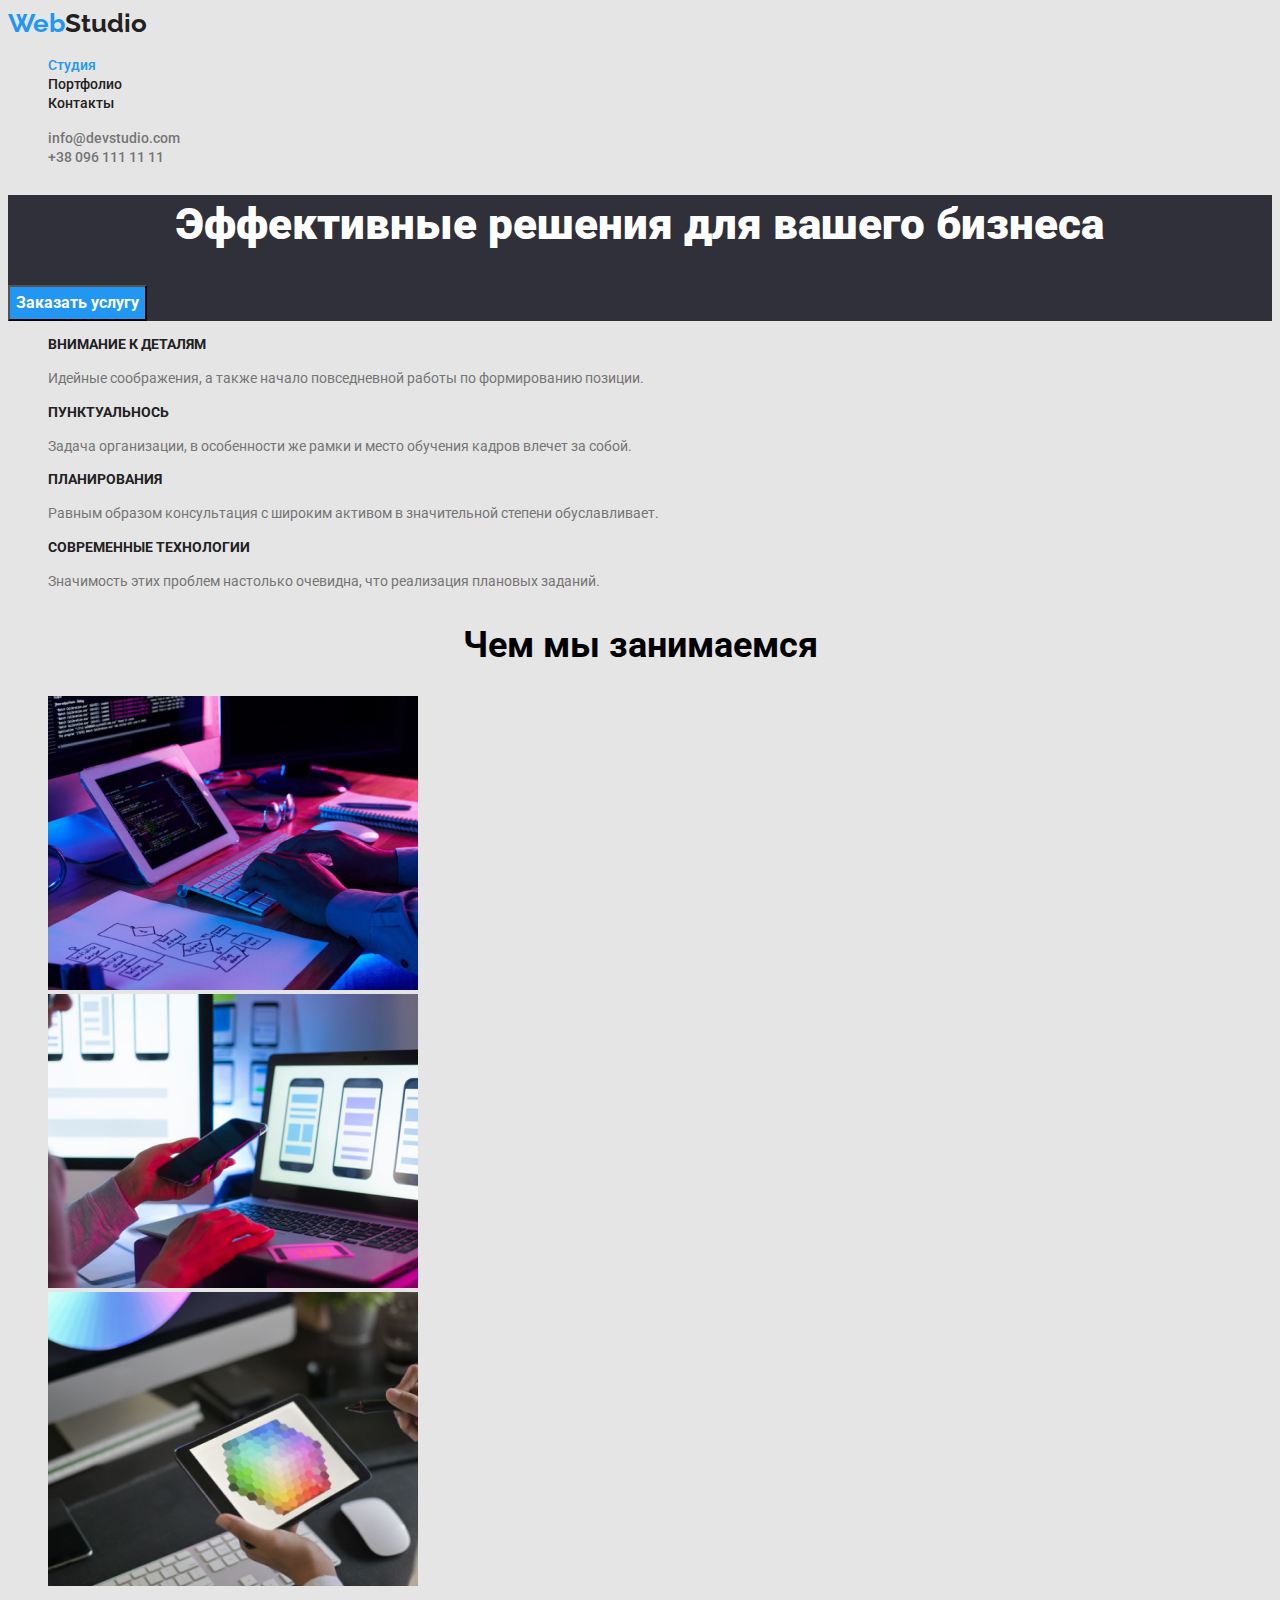
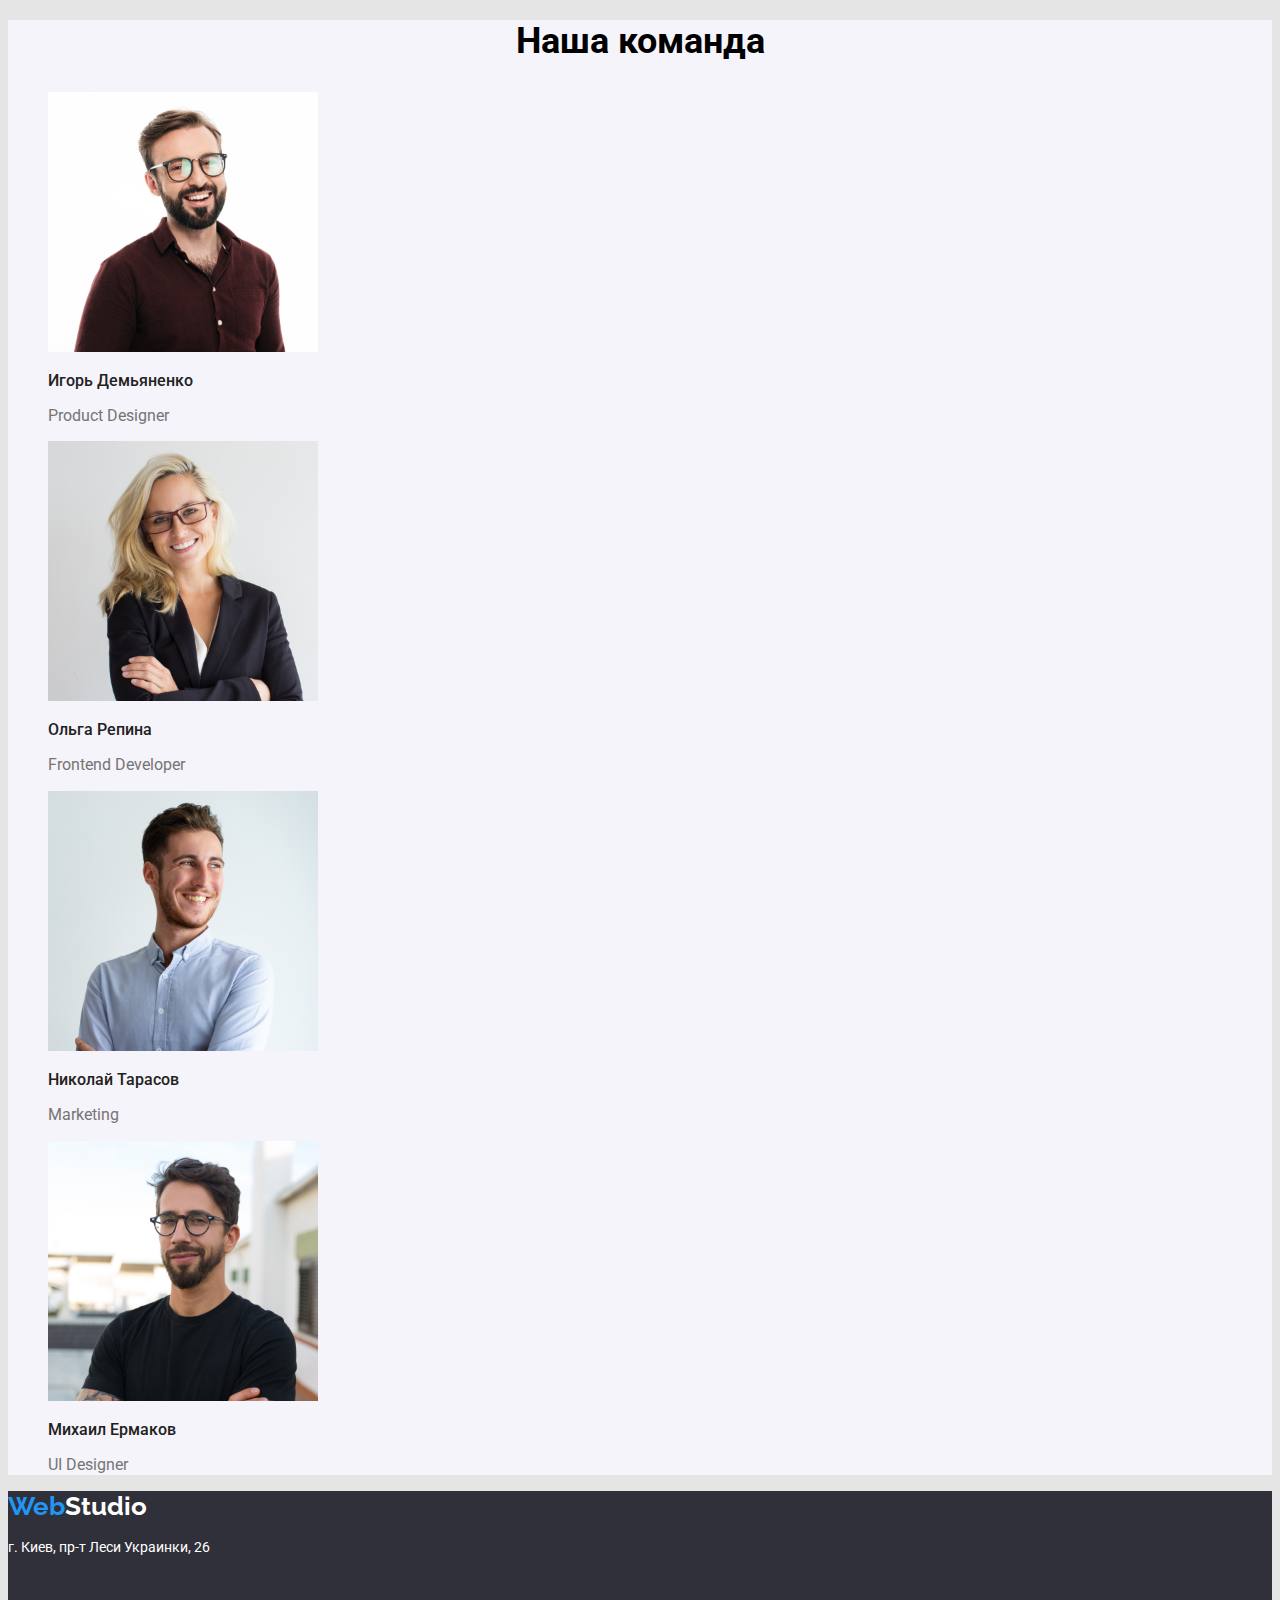
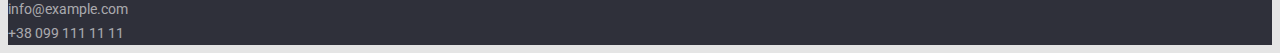
<file: index.html>
<!DOCTYPE html>
<html lang="ru">
<head>
    <meta charset="UTF-8">
    <meta http-equiv="X-UA-Compatible" content="IE=edge">
    <meta name="viewport" content="width=device-width, initial-scale=1.0">
    <title>homework-2</title>
    <link rel="preconnect" href="https://fonts.googleapis.com">
    <link rel="preconnect" href="https://fonts.gstatic.com" crossorigin>
    <link href="https://fonts.googleapis.com/css2?family=Raleway:wght@700&family=Roboto:wght@400;500;700;900&display=swap"
        rel="stylesheet">
    <link rel="stylesheet" href="./styles.css">
   
</head>
<body>
    <!--Шапка сайта-->
        <header class="header">
            
            <a href="./main.html" class="logo"><span class="logo-blue">Web</span><span class="logo-black">Studio</span></a>
            <nav class="nav-main">
            <ul>
                <li><a href="./main.html" class="studio">Студия</a></li>
                <li><a href="./portfolio/index.html">Портфолио</a></li>
                <li><a href="tel:+380961111111">Контакты</a></li>
            </ul>
            </nav>
            
            <div class="header-contacts">
            <ul>
            <li><a href="mailto:info@devstudio.com">info@devstudio.com</a></li>
            <li><a href="tel:+380961111111">+38 096 111 11 11</a></li>
            </ul>
            </div>
            
            
        </header>
        <main >
        <!--Секция 1-->
        <section class="hero-section">
            <h1 class="hero-text-title">Эффективные решения для вашего бизнеса</h1>
            <button class="hero-button" type="button"><span class="hero-button-tekst"> Заказать услугу</span></button>
            
        </section>
        <!--Секция 2-->
        <section class="section-description">
            <ul>
               <li><h3 class="text-title-description">ВНИМАНИЕ К ДЕТАЛЯМ</h3>
            <p class="description">Идейные соображения, а также начало повседневной работы по формированию позиции.</p>
               </li>
               <li> 
                <h3 class="text-title-description">ПУНКТУАЛЬНОСЬ</h3>
             <p class="description">Задача организации, в особенности же рамки и место обучения кадров влечет за собой.</p>
                </li>
           
                <li>
                    <h3 class="text-title-description">ПЛАНИРОВАНИЯ</h3>
                    <p class="description">Равным образом консультация с широким активом в значительной степени обуславливает.</p>
                </li>
            
                <li>
                    <h2 class="text-title-description">СОВРЕМЕННЫЕ ТЕХНОЛОГИИ</h2>
                    <p class="description">Значимость этих проблем настолько очевидна, что реализация плановых заданий.</p>
                </li>
            </ul>
        </section>
        <!--Секция 3-->
        <section class="our-work-section" >
            <h2 class="secondary-text-title">Чем мы занимаемся</h2>
            <ul >
                <li>
                    <img src="./img/img-2.jpg" width="370" height="294" alt="наши работы 1">
                </li>
                <li>
                    <img src="./img/img.jpg" width="370" height="294"  alt="наши работы 2">
                </li>
                <li>
                    <img src="./img/img-3.jpg" width="370" height="294"  alt="наши работы 3">
                </li>
            </ul>
        </section>
        <!--Секция 4-->
        <section class="section-command">
            <h2 class="secondary-text-title">Наша команда</h2>
            <ul>
                <li>
                    <img src="./img/img-4.jpg" width="270" height="260" alt="фото Игоря Демьяненко">
                    <h3 class="text-title">Игорь Демьяненко</h3>
                    <p class="position">Product Designer</p>
                </li>
                <li>
                    <img src="./img/img-5.jpg" width="270" height="260" alt="фото Ольги Репининой">
                    <h3 class="text-title">Ольга Репина</h3>
                    <p class="position">Frontend Developer</p>
                </li>
                <li>
                    <img src="./img/img-6.jpg" width="270" height="260" alt="фото Николая Тарасова">
                    <h3 class="text-title">Николай Тарасов</h3>
                    <p class="position">Marketing</p>
                </li>
                <li>
                    <img src="./img/img-7.jpg" width="270" height="260" alt="фото Михаила Ермакова">
                    <h3 class="text-title">Михаил Ермаков</h3>
                    <p class="position">UI Designer</p>
                </li>
            </ul>
        </section>
        </main>
    <!--Подвал-->
    <footer class="footer">
        <a href="./main.html" class="logo"><span class="logo-blue">Web</span><span class="logo-White">Studio</span></a>
        <address class="address">
            <p class="actual-address">г. Киев, пр-т Леси Украинки, 26</p>
            <br><a href="mailto:info@example.com" class="contacts">info@example.com</a>
            <br><a href="tel:+380991111111" class="contacts">+38 099 111 11 11</a>
        </address>
    </footer>
        

    
</body>
</html>
</file>
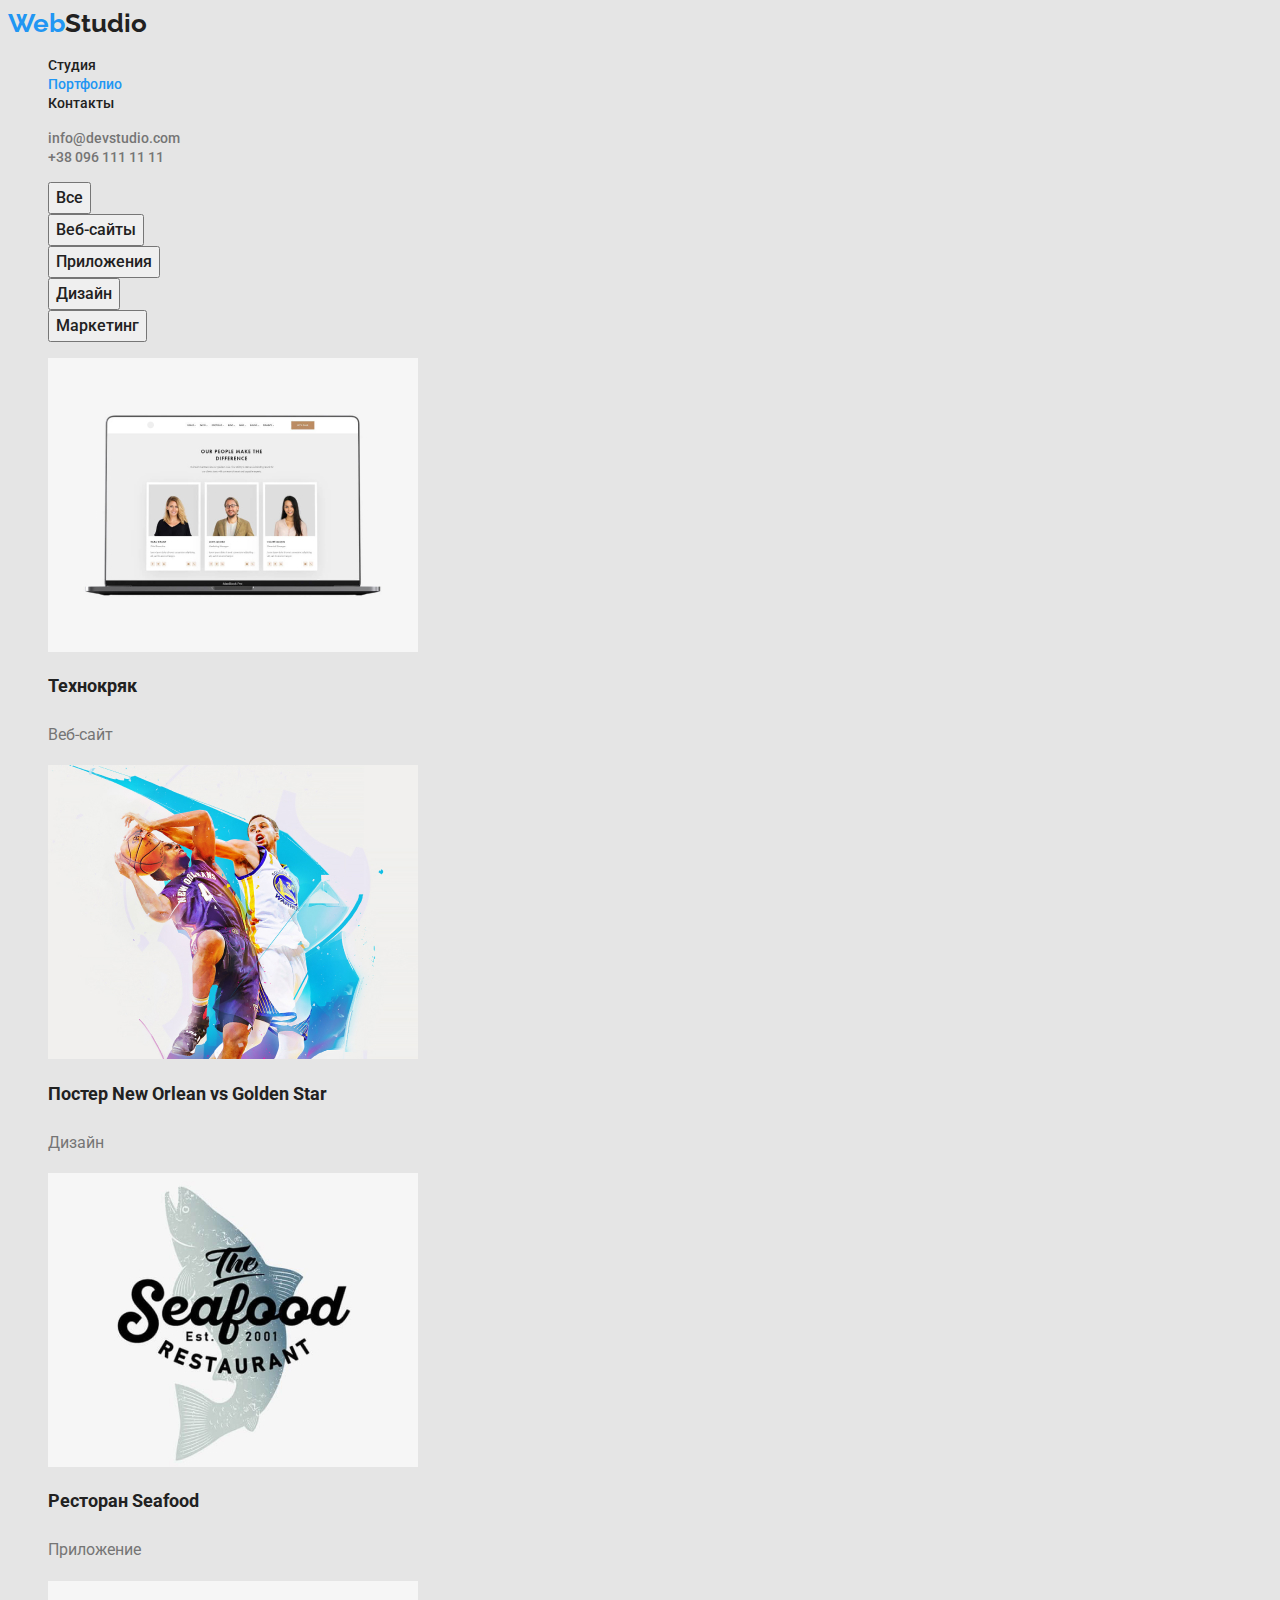
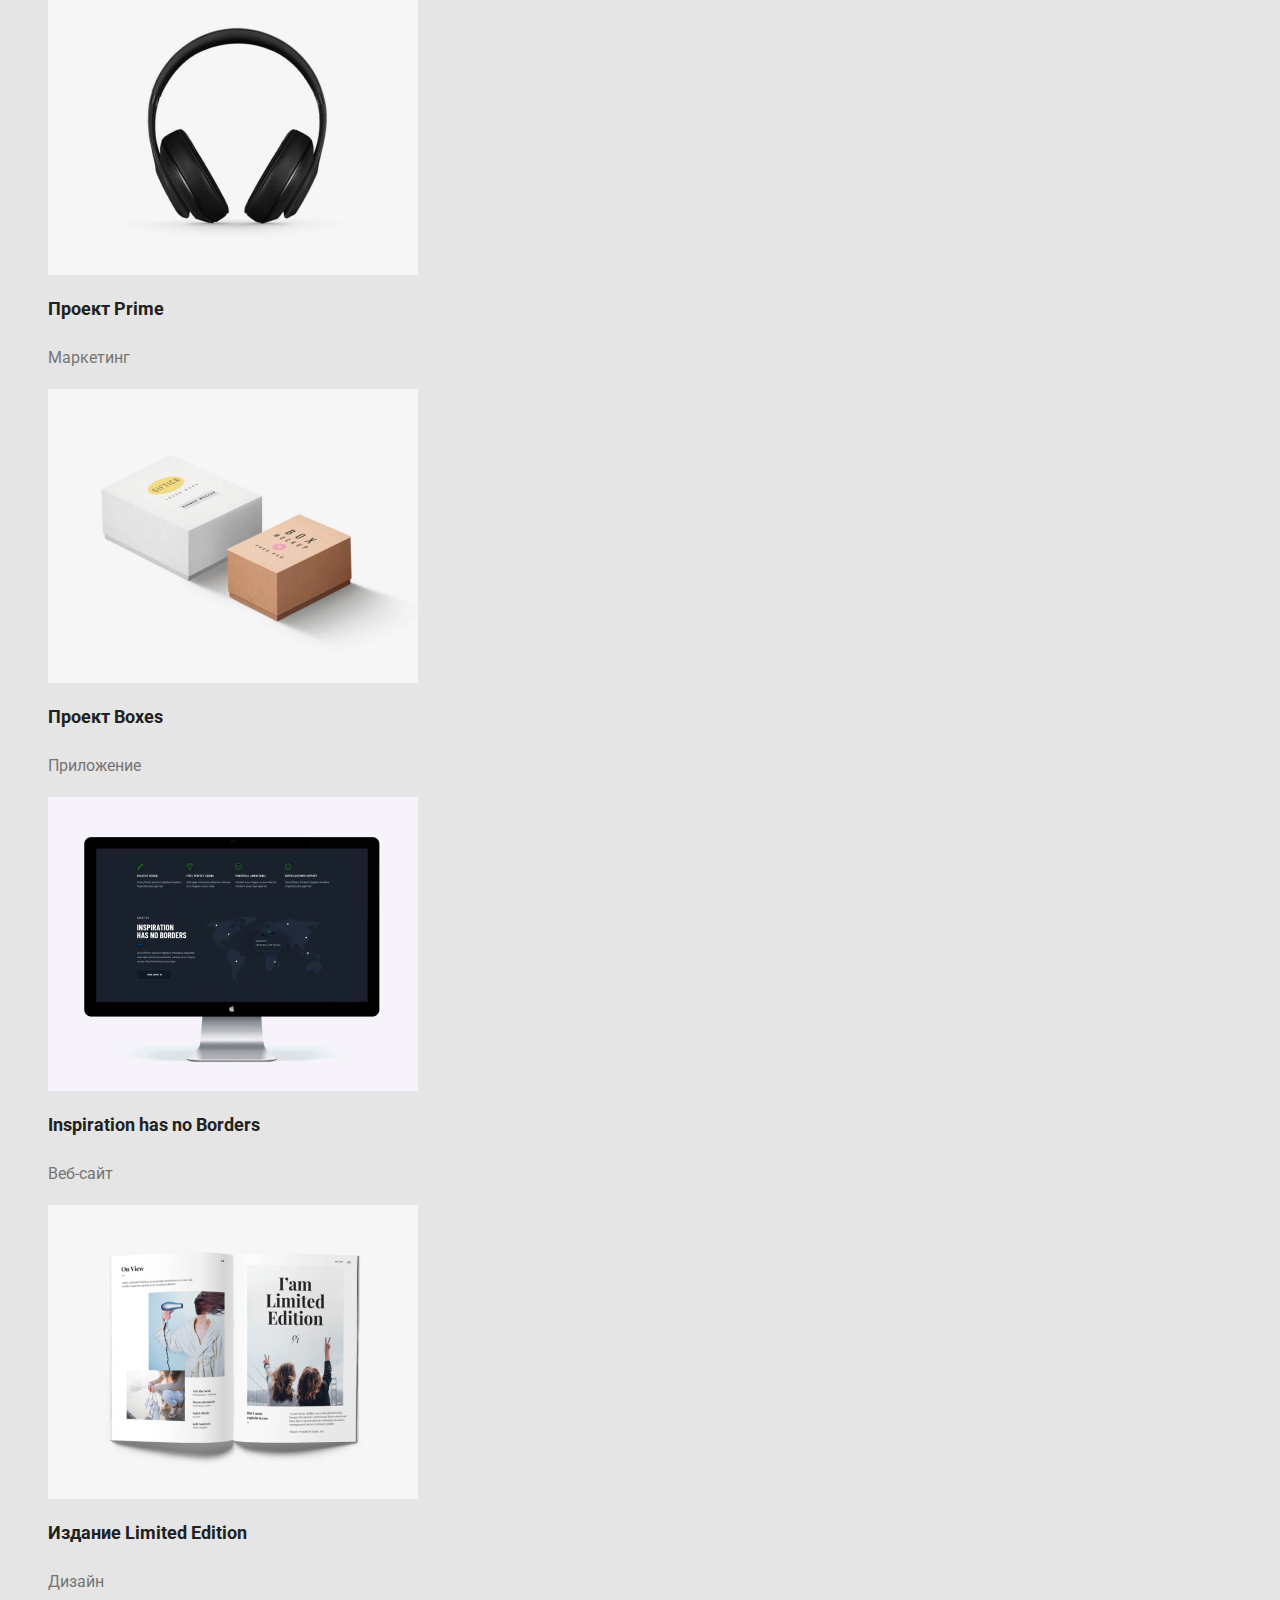
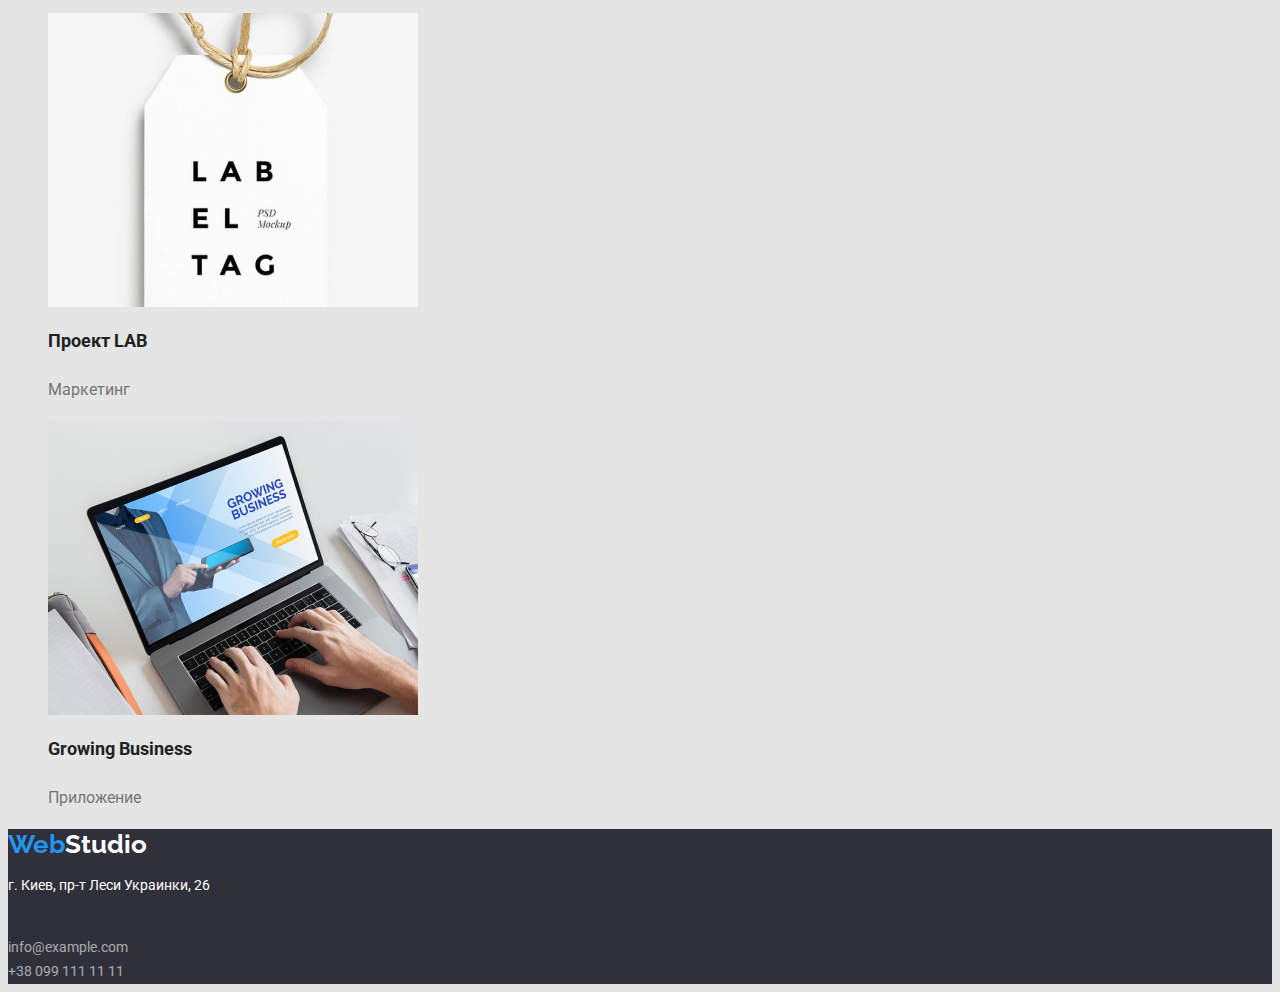
<file: portfolio/index.html>
<!DOCTYPE html>
<html lang="ru">
<head>
    <meta charset="UTF-8">
    <meta http-equiv="X-UA-Compatible" content="IE=edge">
    <meta name="viewport" content="width=device-width, initial-scale=1.0">
    <title>Portfolio</title>
    <link rel="preconnect" href="https://fonts.googleapis.com">
    <link rel="preconnect" href="https://fonts.gstatic.com" crossorigin>
    <link href="https://fonts.googleapis.com/css2?family=Raleway:wght@700&family=Roboto:wght@400;500;700;900&display=swap"
        rel="stylesheet">
    <link rel="stylesheet" href="./styles.css">
  
</head>

<body>
    <!--Шапка сайта-->
    <header class="header">

        <a href="./main.html" class="logo"><span class="logo-blue">Web</span><span class="logo-black">Studio</span></a>
        <nav class="nav-main">
            <ul>
                <li><a href="http://127.0.0.1:5500/main.html">Студия</a></li>
                <li><a href="./portfolio/index.html" class="portfolio">Портфолио</a></li>
                <li><a href="tel:+380961111111">Контакты</a></li>
            </ul>
        </nav>

        <div class="header-contacts">
            <ul>
                <li><a href="mailto:info@devstudio.com">info@devstudio.com</a></li>
                <li><a href="tel:+380961111111">+38 096 111 11 11</a></li>
            </ul>
        </div>


    </header>
    <main>
        
        <Section class="maine-section-portfolio">
            <ul class="list-of-buttons">
                <li><button> Все</button></li>
                <li><button> Веб-сайты</button></li>
                <li><button> Приложения </button></li>
                <li><button>Дизайн</button></li>
                <li><button>Маркетинг</button></li>
            </ul>
        
        
        
            <ul class="maine-portfolio">
                <li>
                <a href="#"> <img src="./JPG/img.jpg" alt="Сайт технокряк">
                <h1 class="title-text-portfolio">Технокряк</h1>
                <p class="link-list">Веб-сайт</p></a>
                </li>
                <li><a href="#"><img src="./JPG/img-2.jpg" alt="Дизайн">
                <h1 class="title-text-portfolio">Постер New Orlean vs Golden Star</h1>
                <p class="link-list">Дизайн</p></a>
                </li>
                <li><a href="#"><img src="./JPG/img-3.jpg" alt="Приложение">
                <h1 class="title-text-portfolio">Ресторан Seafood</h1>
                <p class="link-list">Приложение</p></a>
                </li>
                <li> <a href="#"><img src="./JPG/img-4.jpg" alt="Маркетинг">
                <h1 class="title-text-portfolio">Проект Prime</h1>
                <p class="link-list">Маркетинг</p></a>
                </li>
                <li> <a href="#"><img src="./JPG/img-5.jpg" alt="Приложение">
                <h1 class="title-text-portfolio">Проект Boxes</h1>
                <p class="link-list">Приложение</p></a>
                </li>
                <a href="#"><li><img src="./JPG/img-6.jpg" alt="Сайт">
                <h1 class="title-text-portfolio">Inspiration has no Borders</h1>
                <p class="link-list">Веб-сайт</p></a>
                </li>
                <a href="#"><li><img src="./JPG/img-7.jpg" alt="">
                <h1 class="title-text-portfolio">Издание Limited Edition</h1>
                <p class="link-list">Дизайн</p></a>
                </li>
                <a href="#"><li><img src="./JPG/img-13.jpg" alt="Маркетинг">
                <h1 class="title-text-portfolio">Проект LAB</h1>
                <p class="link-list">Маркетинг</p></a>
                </li>
                <a href="#"><li><img src="./JPG/img-14.jpg" alt="Приложение">
                <h1 class="title-text-portfolio">Growing Business</h1>
                <p class="link-list">Приложение</p></a>
                </li>
            </ul>
        </Section>

    </main>
        <!--Подвал-->
        <footer class="footer">
            <a href="http://127.0.0.1:5500/main.html" class="logo"><span class="logo-blue">Web</span><span class="logo-White">Studio</span></a>
            <address class="address">
                <p class="actual-address">г. Киев, пр-т Леси Украинки, 26</p>
                <br><a href="mailto:info@example.com" class="contacts">info@example.com</a>
                <br><a href="tel:+380991111111" class="contacts">+38 099 111 11 11</a>
            </address>
        </footer>
</body>
</html>
</file>
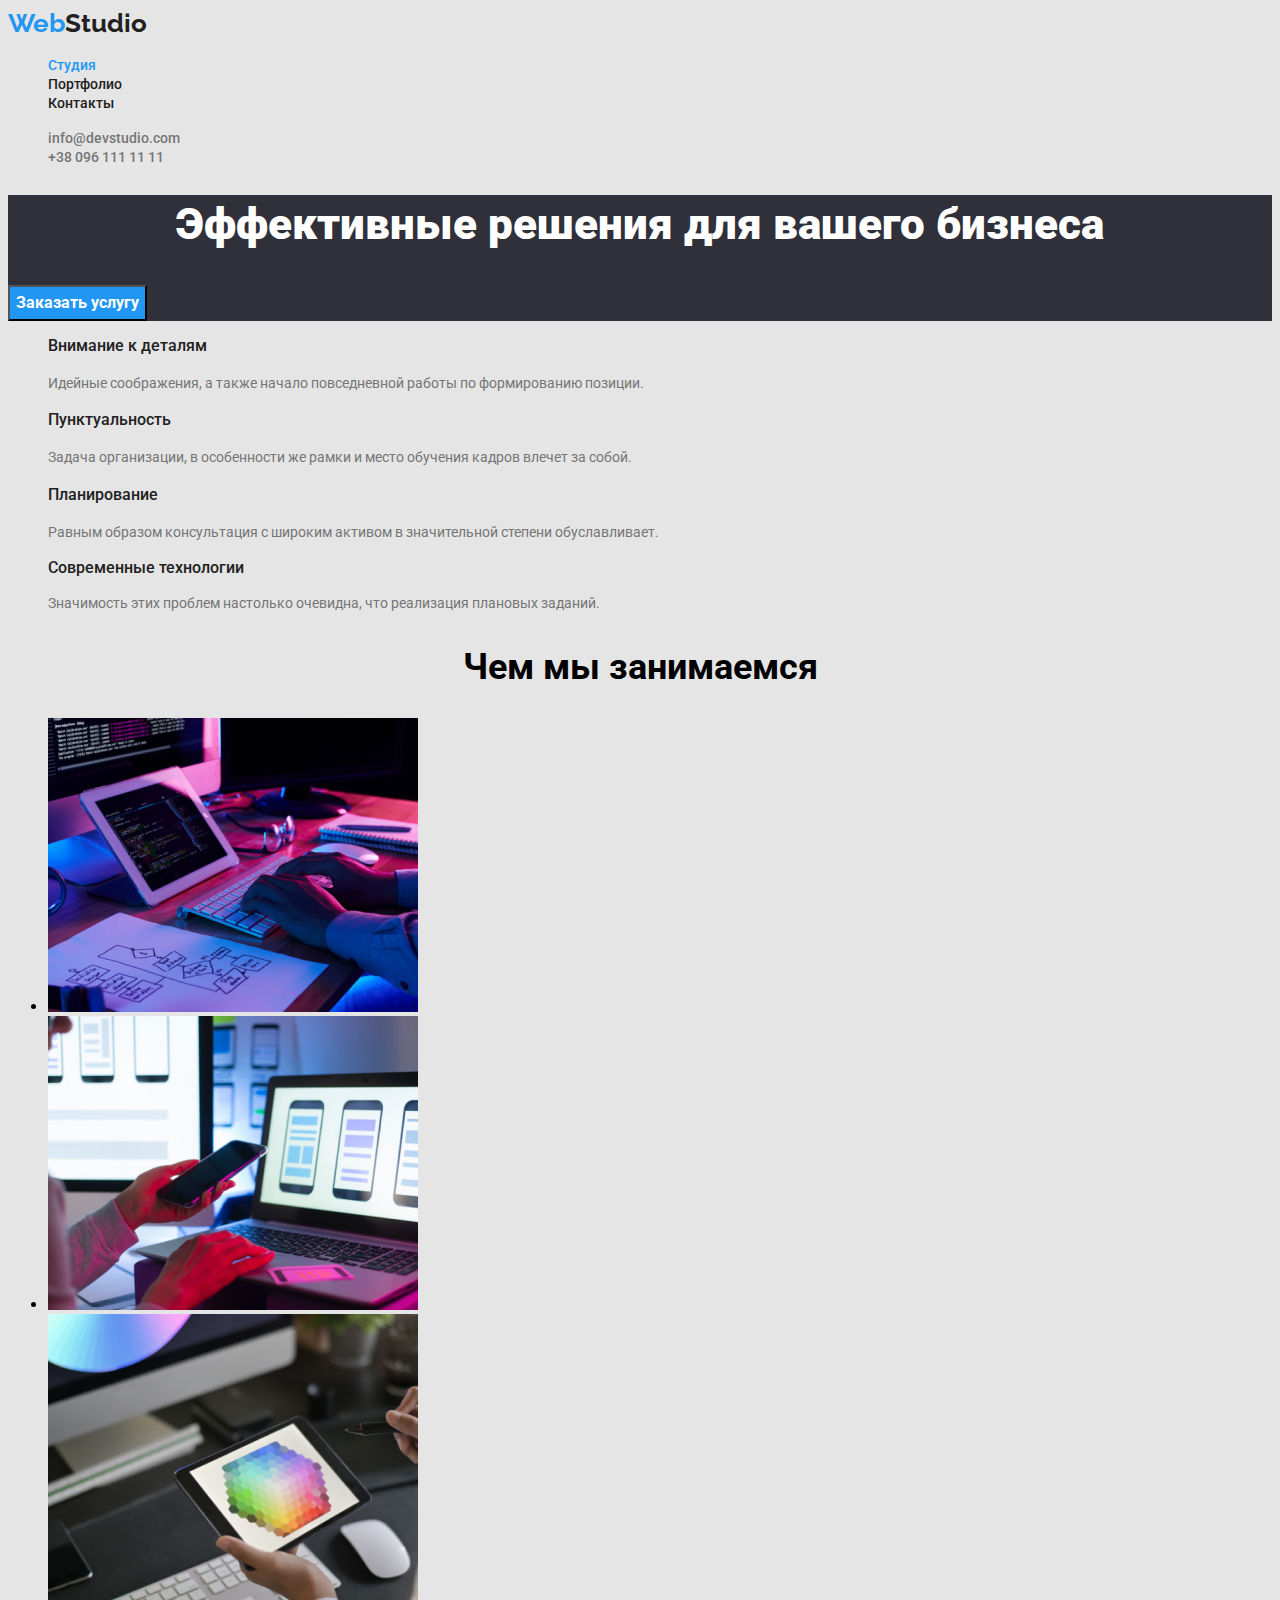
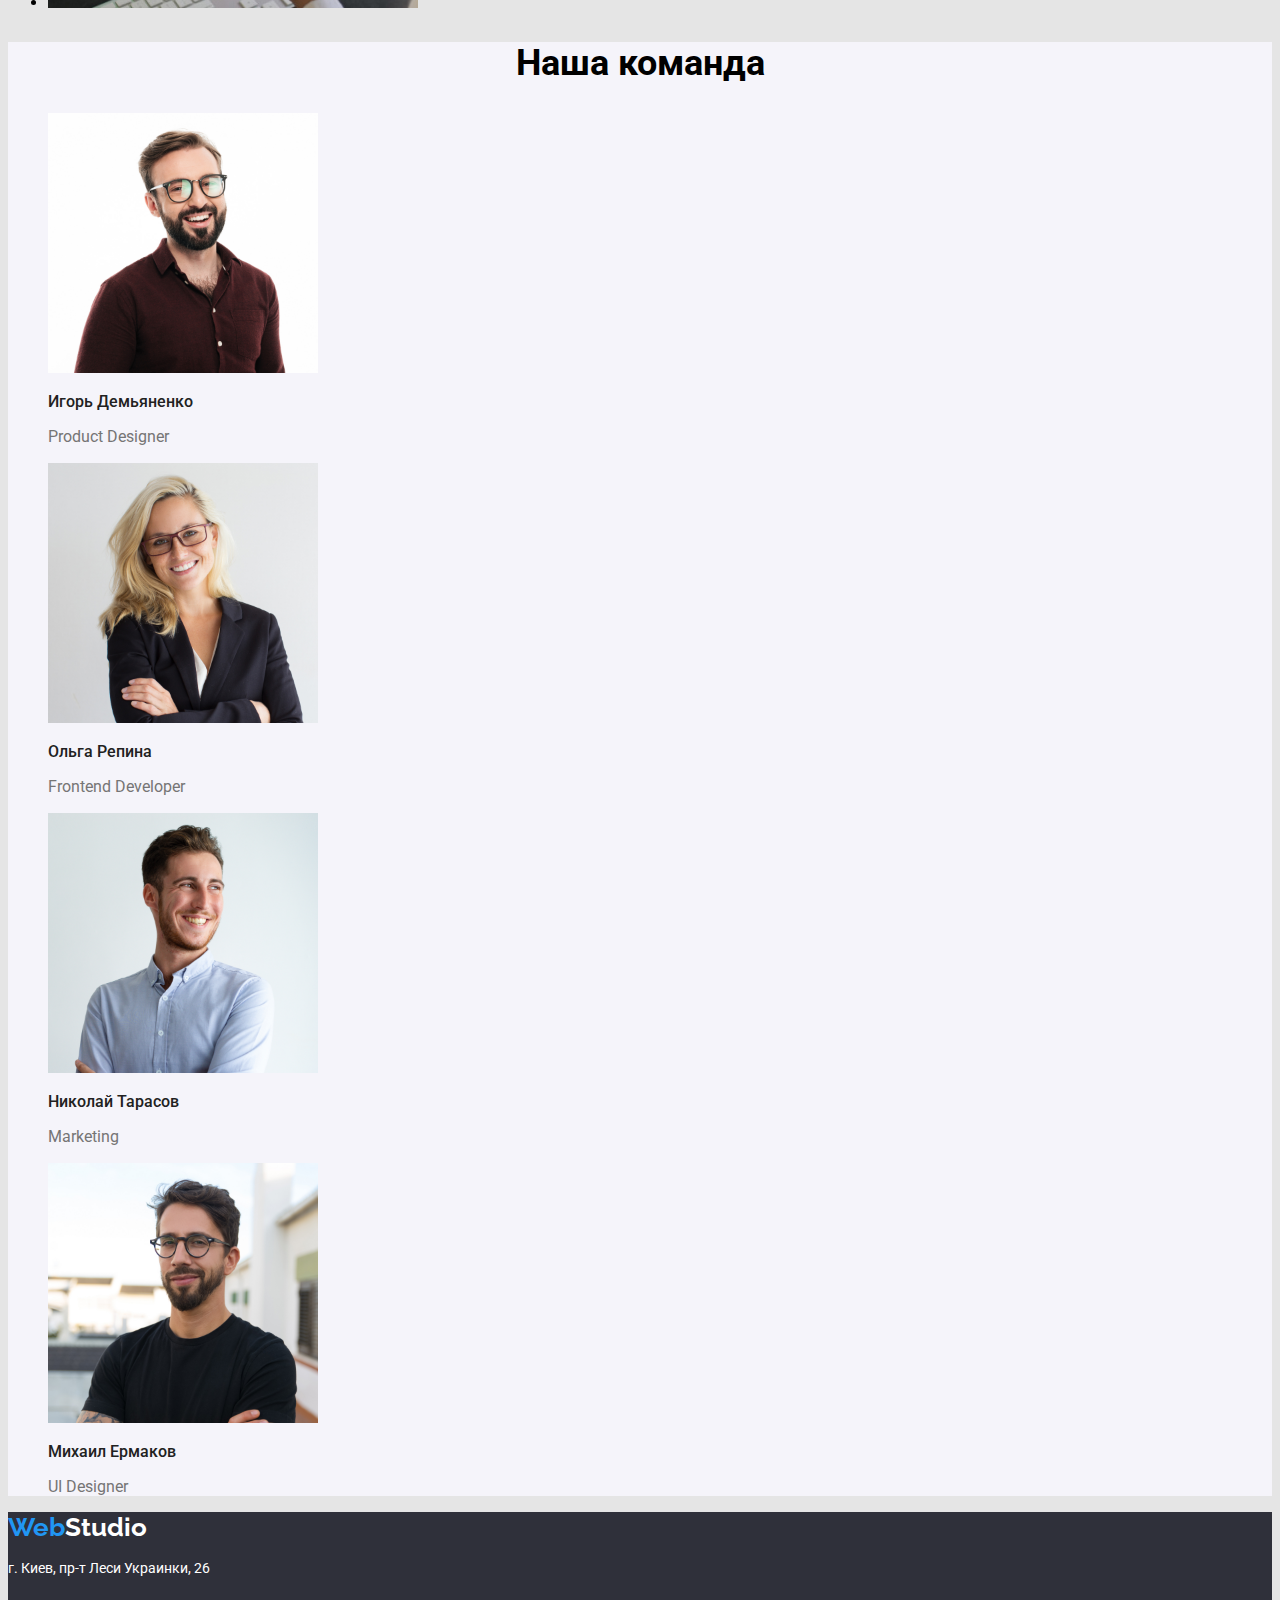
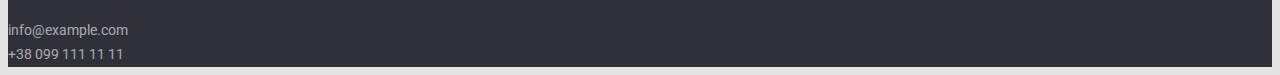
<file: main.html>
<!DOCTYPE html>
<html lang="ru">
<head>
    <meta charset="UTF-8">
    <meta http-equiv="X-UA-Compatible" content="IE=edge">
    <meta name="viewport" content="width=device-width, initial-scale=1.0">
    <title>homework-2</title>
    <link rel="stylesheet" href="./styles.css">
    <link rel="preconnect" href="https://fonts.googleapis.com">
    <link rel="preconnect" href="https://fonts.gstatic.com" crossorigin>
    <link href="https://fonts.googleapis.com/css2?family=Raleway:wght@700&family=Roboto:wght@400;500;700;900&display=swap"
        rel="stylesheet">
</head>
<body>
    <!--Шапка сайта-->
        <header class="header">
            
            <a href="./main.html" class="logo"><span class="logo-blue">Web</span><span class="logo-black">Studio</span></a>
            <nav class="nav-main">
            <ul>
                <li><a href="./main.html" class="studio">Студия</a></li>
                <li><a href="./portfolio/index.html">Портфолио</a></li>
                <li><a href="tel:+380961111111">Контакты</a></li>
            </ul>
            </nav>
            
            <div class="header-contacts">
            <ul>
            <li><a href="mailto:info@devstudio.com">info@devstudio.com</a></li>
            <li><a href="tel:+380961111111">+38 096 111 11 11</a></li>
            </ul>
            </div>
            
            
        </header>
        <main>
        <!--Секция 1-->
        <section class="hero-section">
            <h1 class="hero-text-title">Эффективные решения для вашего бизнеса</h1>
            <button class="hero-button" type="button"><span class="hero-button-tekst"> Заказать услугу</span></button>
            
        </section>
        <!--Секция 2-->
        <section class="section-description">
            <ul>
               <li><h3 class="text-title">Внимание к деталям</h3>
            <p class="description">Идейные соображения, а также начало повседневной работы по формированию позиции.</p>
               </li>
               <li> 
                <h3 class="text-title">Пунктуальность</h3>
             <p class="description">Задача организации, в особенности же рамки и место обучения кадров влечет за собой.</p>
                </li>
           
                <li>
                    <h3 class="text-title">Планирование</h3>
                    <p class="description">Равным образом консультация с широким активом в значительной степени обуславливает.</p>
                </li>
            
                <li>
                    <h2 class="text-title">Современные технологии</h2>
                    <p class="description">Значимость этих проблем настолько очевидна, что реализация плановых заданий.</p>
                </li>
            </ul>
        </section>
        <!--Секция 3-->
        <section>
            <h2 class="secondary-text-title">Чем мы занимаемся</h2>
            <ul>
                <li>
                    <img src="./img/img-2.jpg" width="370" height="294" alt="наши работы 1">
                </li>
                <li>
                    <img src="./img/img.jpg" width="370" height="294"  alt="наши работы 2">
                </li>
                <li>
                    <img src="./img/img-3.jpg" width="370" height="294"  alt="наши работы 3">
                </li>
            </ul>
        </section>
        <!--Секция 4-->
        <section class="section-command">
            <h2 class="secondary-text-title">Наша команда</h2>
            <ul>
                <li>
                    <img src="./img/img-4.jpg" width="270" height="260" alt="фото Игоря Демьяненко">
                    <h3 class="text-title">Игорь Демьяненко</h3>
                    <p class="position">Product Designer</p>
                </li>
                <li>
                    <img src="./img/img-5.jpg" width="270" height="260" alt="фото Ольги Репининой">
                    <h3 class="text-title">Ольга Репина</h3>
                    <p class="position">Frontend Developer</p>
                </li>
                <li>
                    <img src="./img/img-6.jpg" width="270" height="260" alt="фото Николая Тарасова">
                    <h3 class="text-title">Николай Тарасов</h3>
                    <p class="position">Marketing</p>
                </li>
                <li>
                    <img src="./img/img-7.jpg" width="270" height="260" alt="фото Михаила Ермакова">
                    <h3 class="text-title">Михаил Ермаков</h3>
                    <p class="position">UI Designer</p>
                </li>
            </ul>
        </section>
        </main>
    <!--Подвал-->
    <footer class="footer">
        <a href="./main.html" class="logo"><span class="logo-blue">Web</span><span class="logo-White">Studio</span></a>
        <address class="address">
            <p class="actual-address">г. Киев, пр-т Леси Украинки, 26</p>
            <br><a href="mailto:info@example.com" class="contacts">info@example.com</a>
            <br><a href="tel:+380991111111" class="contacts">+38 099 111 11 11</a>
        </address>
    </footer>
        

    
</body>
</html>
</file>
<file: styles.css>
:root {
  /* цвет текста */
  --primary-text-color: #757575;
  --title-text-color: #212121;
  --secondary-text-color: #ffffff;
  /* цвет фона */
  --primary-background: #e5e5e5;
  --sekondary-background: #2f303a;
  --additional-background: #f5f4fa;
}
body {
  background: var(--primary-background);
  font-family: Roboto;
}
/* Логотип */
.logo {
  font-family: Raleway;
  font-style: normal;
  font-weight: bold;
  font-size: 26px;
  line-height: 1.19;
  text-decoration: none;
}
.logo-blue {
  color: #2196f3;
}
.logo-black {
  color: #212121;
}
/* Навигация */
.header ul {
  list-style: none;
}
.header li a {
  text-decoration: none;
  font-family: Roboto;
  font-style: normal;
  font-weight: 500;
  font-size: 14px;
  line-height: 1.14;
  color: #212121;
}
.header-contacts li a {
  color: #757575;
}

.nav-main :hover {
  color: #2196f3;
}
.header-contacts :hover {
  color: #2196f3;
}
.nav-main :focus {
  color: #2196f3;
}
.header-contacts :focus {
  color: #2196f3;
}
.header .studio {
  color: #2196f3;
}

/* Секция герой */
.hero-section {
  background: var(--sekondary-background);
}
.hero-text-title {
  font-family: Roboto;
  font-style: normal;
  font-weight: 900;
  font-size: 44px;
  line-height: 1.36;
  text-align: center;
  color: #ffffff;
}
.hero-button {
  background: #2196f3;
}
.hero-button-tekst {
  font-family: Roboto;
  font-style: normal;
  font-weight: bold;
  font-size: 16px;
  line-height: 1.87;
  color: #ffffff;
}
/* секция 2 */
.section-description ul {
  list-style: none;
}
.text-title-description {
  font-family: Roboto;
  font-style: normal;
  font-weight: bold;
  font-size: 14px;
  line-height: 1.14;
  color: #212121;
}

.description {
  font-style: normal;
  font-weight: normal;
  font-size: 14px;
  line-height: 1.71;
  color: #757575;
}
/* секция 3 */
.our-work-section ul {
  list-style: none;
}
/* секция 4 */
.text-title {
  font-family: Roboto;
  font-style: normal;
  font-weight: 500;
  font-size: 16px;
  line-height: 1.18;
  color: #212121;
}
.position {
  font-family: Roboto;
  font-style: normal;
  font-weight: normal;
  font-size: 16px;
  line-height: 1.18;
  color: #757575;
}
.secondary-text-title {
  font-family: Roboto;
  font-style: normal;
  font-weight: bold;
  font-size: 36px;
  line-height: 42px;
  text-align: center;
}
.section-command ul {
  list-style: none;
}
.section-command {
  background: var(--additional-background);
}
/* подвал */
.footer {
  background: var(--sekondary-background);
}
.logo {
  font-family: Raleway;
  font-style: normal;
  font-weight: bold;
  font-size: 26px;
  line-height: 31px;
}
.logo-White {
  color: #ffffff;
}
.address {
  font-family: Roboto;
  font-style: normal;
  font-weight: normal;
  font-size: 14px;
  line-height: 1.71;
}
.actual-address {
  color: #ffffff;
}
.contacts {
  text-decoration: none;
  color: rgba(255, 255, 255, 0.6);
}
</file>
<file: portfolio/styles.css>
:root {
  /* цвет текста */
  --primary-text-color: #757575;
  --title-text-color: #212121;
  --secondary-text-color: #ffffff;
  /* цвет фона */
  --primary-background: #e5e5e5;
  --sekondary-background: #2f303a;
  --additional-background: #f5f4fa;
}
body {
  font-family: Roboto;
  background: var(--primary-background);
}
/* Логотип */
.logo {
  font-family: Raleway;
  font-style: normal;
  font-weight: bold;
  font-size: 26px;
  line-height: 1.19;
  text-decoration: none;
}
.logo-blue {
  color: #2196f3;
}
.logo-black {
  color: #212121;
}
/* Навигация */
.header ul {
  list-style: none;
}
.header li a {
  text-decoration: none;
  font-family: Roboto;
  font-style: normal;
  font-weight: 500;
  font-size: 14px;
  line-height: 1.14;
  color: #212121;
}
.header-contacts li a {
  color: #757575;
}
.nav-main :hover {
  color: #2196f3;
}
.header-contacts :hover {
  color: #2196f3;
}
.nav-main :focus {
  color: #2196f3;
}
.header-contacts :focus {
  color: #2196f3;
}
.header .portfolio {
  color: #2196f3;
}

/* кнопки */
.list-of-buttons li button {
  font-family: Roboto;
  font-style: normal;
  font-weight: 500;
  font-size: 16px;
  line-height: 1.62;
  color: #212121;
}
.maine-section-portfolio li {
  list-style: none;
}
.list-of-buttons button:hover {
  background: #2196f3;
}
.list-of-buttons button:focus {
  background: #2196f3;
}

.list-of-buttons li button:hover,
:focus {
  color: #ffffff;
}

/* main section */
.maine-portfolio {
  list-style: none;
}
.maine-portfolio a {
  text-decoration: none;
}

.title-text-portfolio {
  font-family: Roboto;
  font-style: normal;
  font-weight: bold;
  font-size: 18px;
  line-height: 2;
  color: #212121;
}
.link-list {
  font-family: Roboto;
  font-style: normal;
  font-weight: normal;
  font-size: 16px;
  line-height: 1.87;
  color: #757575;
}
/* подвал */
.footer {
  background: var(--sekondary-background);
}
.logo {
  font-family: Raleway;
  font-style: normal;
  font-weight: bold;
  font-size: 26px;
  line-height: 31px;
}
.logo-White {
  color: #ffffff;
}
.address {
  font-family: Roboto;
  font-style: normal;
  font-weight: normal;
  font-size: 14px;
  line-height: 1.71;
}
.actual-address {
  color: #ffffff;
}
.contacts {
  text-decoration: none;
  color: rgba(255, 255, 255, 0.6);
}
</file>
